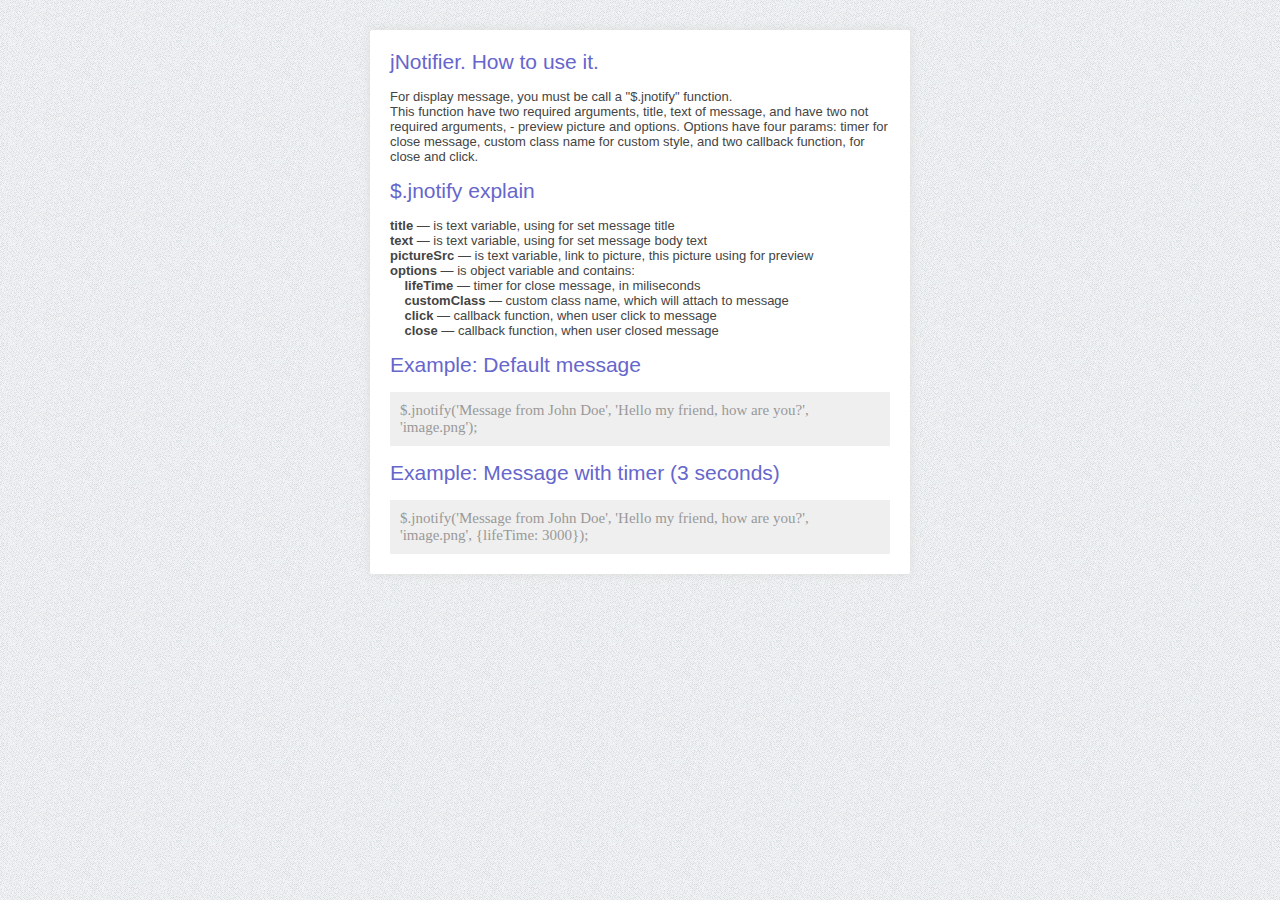
<file: wp-content/themes/showtime/notifier/index.html>
<!doctype html>
<html>
<head>
	<meta charset="utf-8" />
	<title>jNotifier. How to use it.</title>

	<link href="css/base.css" rel="stylesheet" type="text/css" />
	<style type="text/css">
	body { font-family: Ubuntu, Tahoma, Arial, sans-serif; }
	h1 { margin-top: 15px; }
	h1:first-child { margin-top: 0; }
	.code { background: #efefef; color: #999; padding: 10px; font-family: Cournie New; font-size: 15px; }
	</style>
</head>
<body>
	<div id="wrap" style="width:500px;color:#444;">
		<h1>jNotifier. How to use it.</h1>
		<p>
		For display message, you must be call a "$.jnotify" function.<br />
		This function have two required arguments, title, text of message, and have two not required arguments, - preview picture and options.
		Options have four params: timer for close message, custom class name for custom style, and two callback function, for close and click.<br />
		</p>
		
		<h1>$.jnotify explain</h1>
		<p>
			<b>title</b> &mdash; is text variable, using for set message title<br />
			<b>text</b> &mdash; is text variable, using for set message body text<br />
			<b>pictureSrc</b> &mdash; is text variable, link to picture, this picture using for preview<br />
			<b>options</b> &mdash; is object variable and contains:<br />
			&nbsp;&nbsp;&nbsp;&nbsp;<b>lifeTime</b> &mdash; timer for close message, in miliseconds<br />
			&nbsp;&nbsp;&nbsp;&nbsp;<b>customClass</b> &mdash; custom class name, which will attach to message<br />
			&nbsp;&nbsp;&nbsp;&nbsp;<b>click</b> &mdash; callback function, when user click to message<br />
			&nbsp;&nbsp;&nbsp;&nbsp;<b>close</b> &mdash; callback function, when user closed message<br />
		</p>
		
		<h1>Example: Default message</h1>
		<div class="code">$.jnotify('Message from John Doe', 'Hello my friend, how are you?', 'image.png');</div>
		
		<h1>Example: Message with timer (3 seconds)</h1>
		<div class="code">$.jnotify('Message from John Doe', 'Hello my friend, how are you?', 'image.png', {lifeTime: 3000});</div>
	</div>
</body>
</html>
</file>
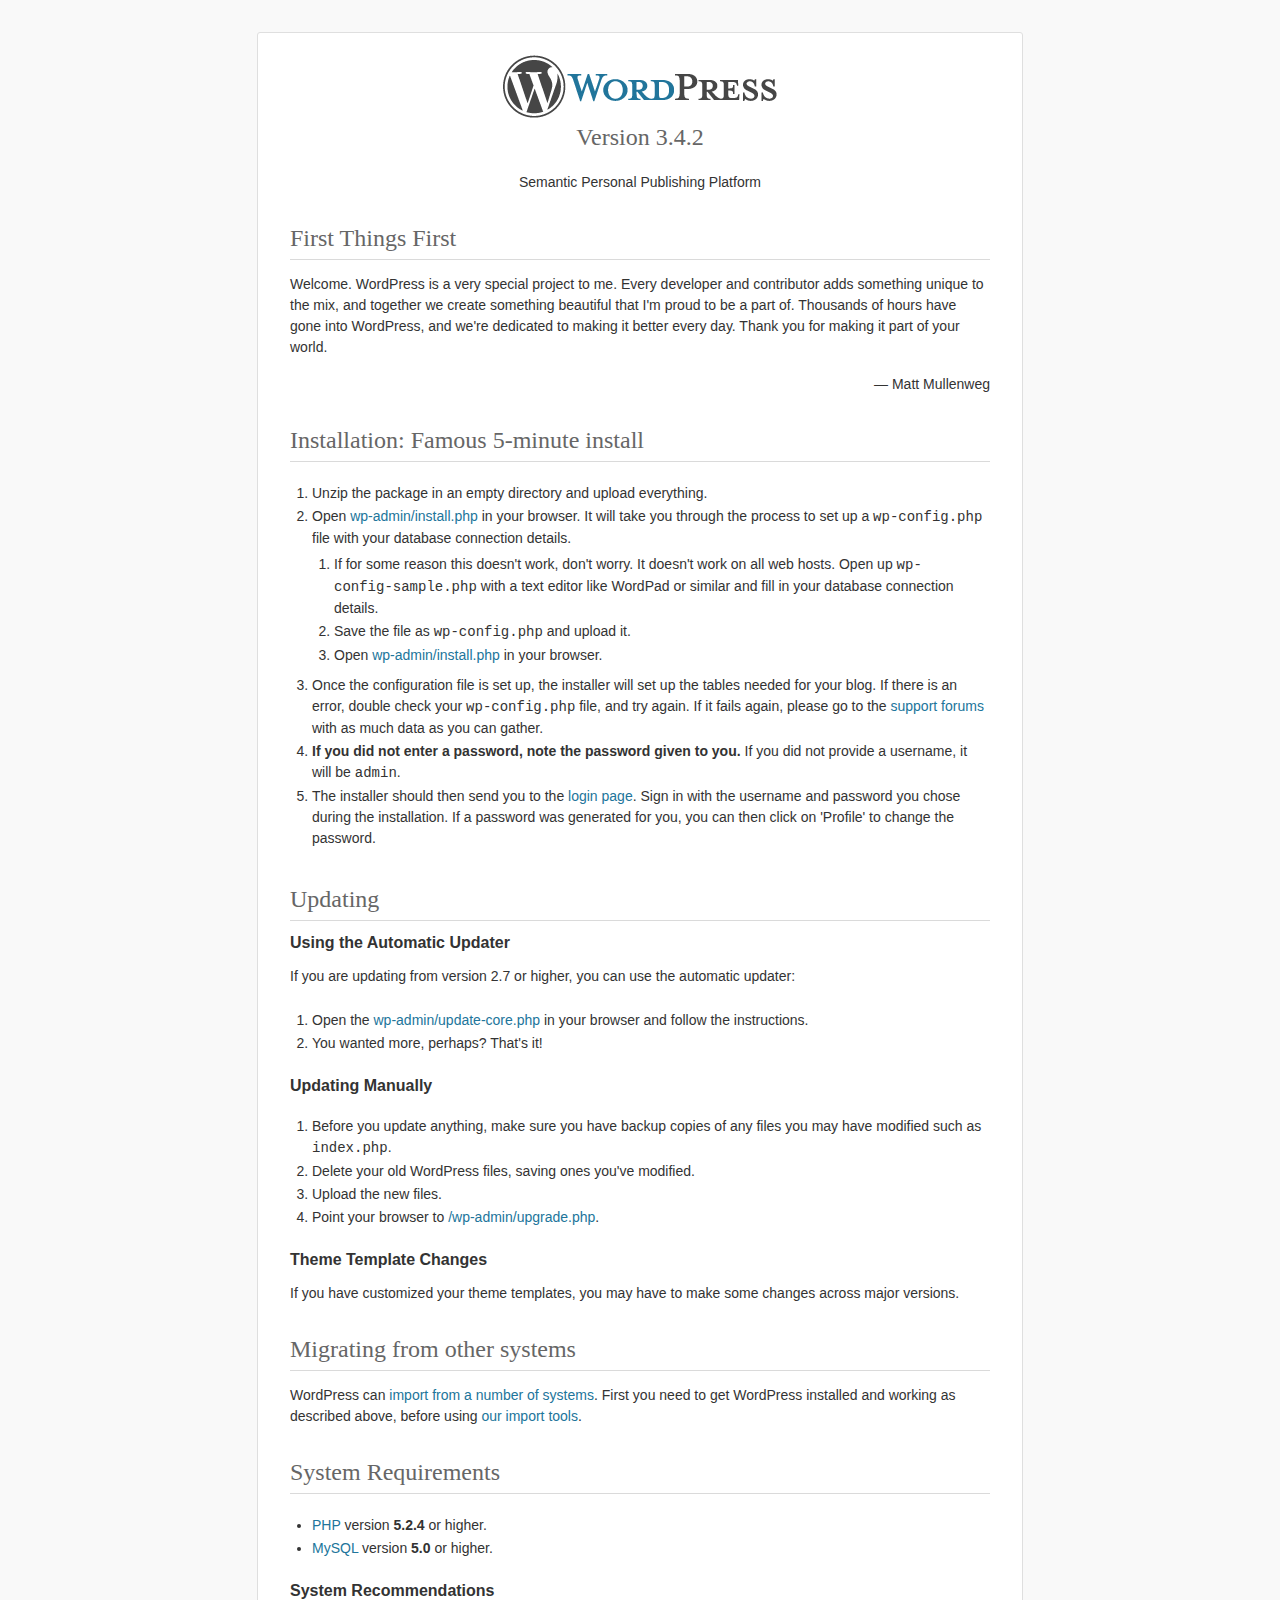
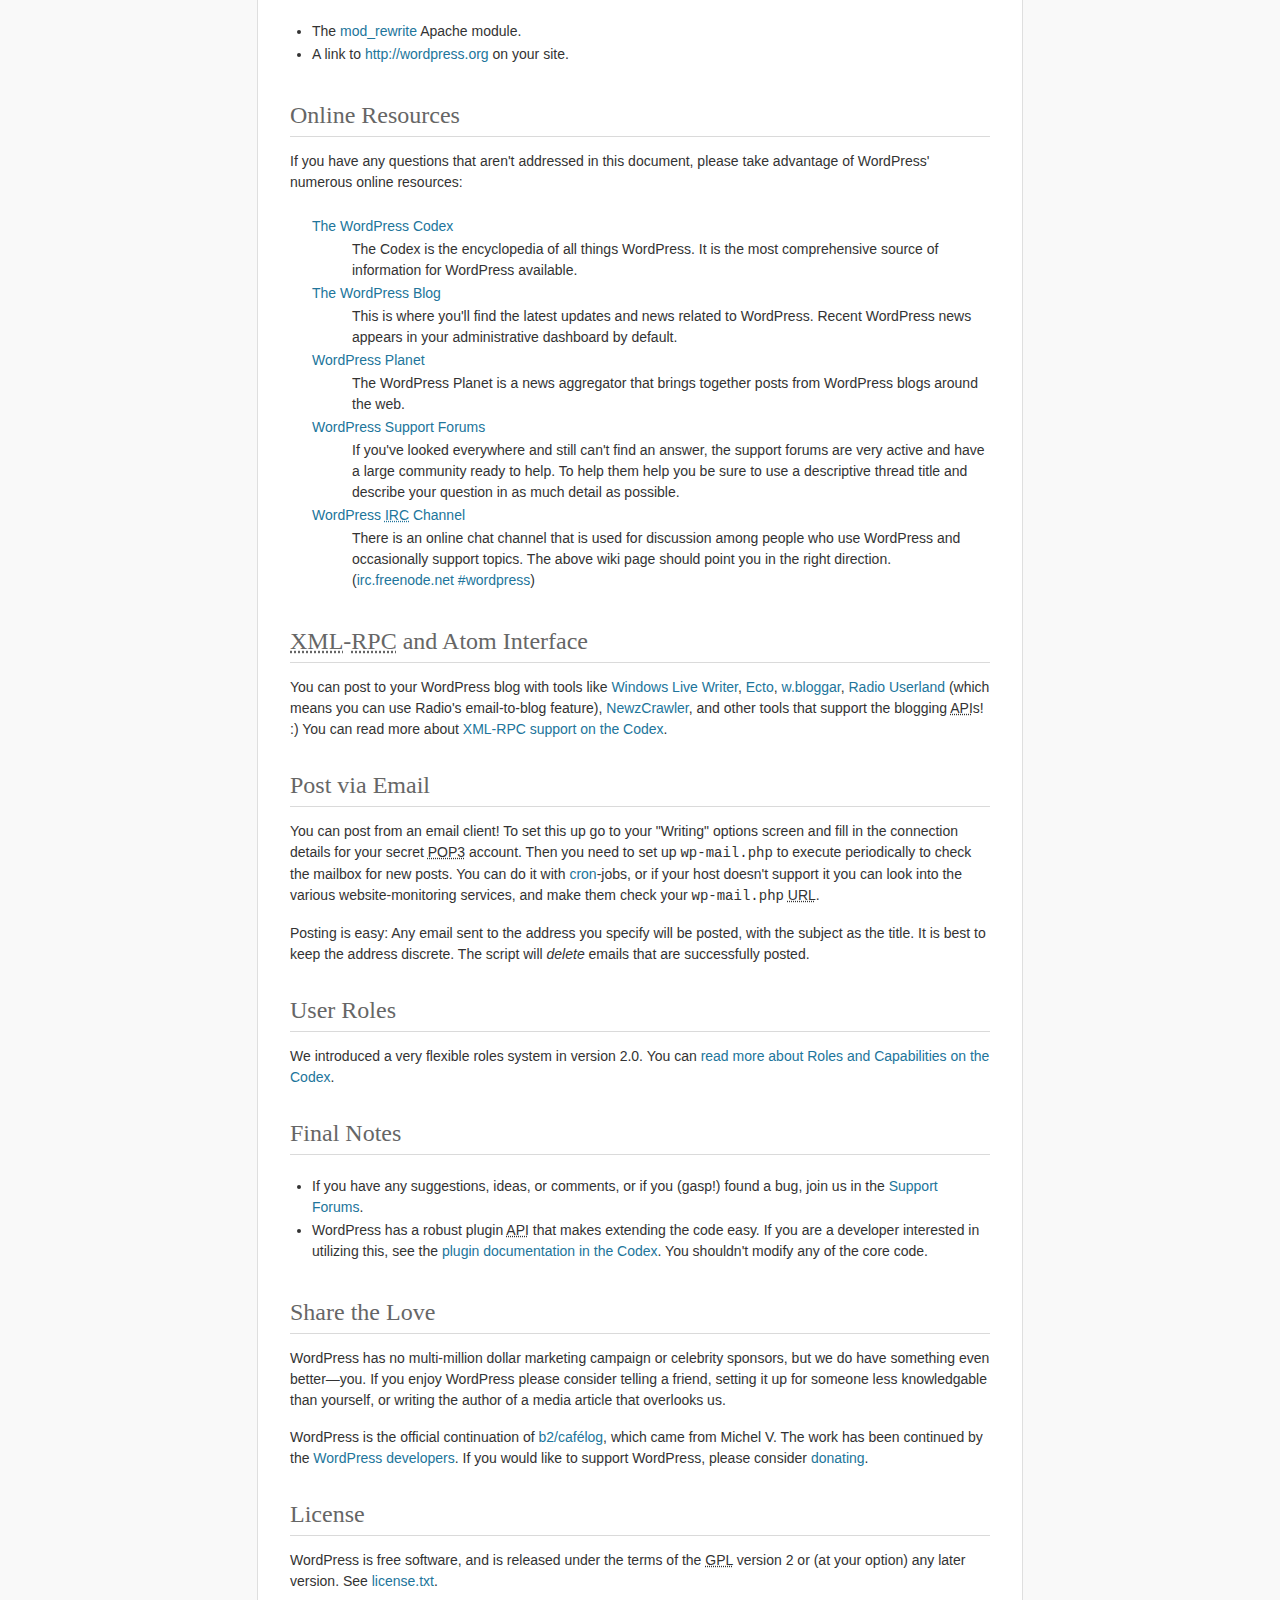
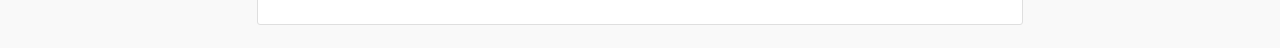
<file: readme.html>
<!DOCTYPE html PUBLIC "-//W3C//DTD XHTML 1.0 Strict//EN" "http://www.w3.org/TR/xhtml1/DTD/xhtml1-strict.dtd">
<html xmlns="http://www.w3.org/1999/xhtml">
<head>
	<meta http-equiv="Content-Type" content="text/html; charset=utf-8" />
	<title>WordPress &#8250; ReadMe</title>
	<link rel="stylesheet" href="wp-admin/css/install.css?ver=20100228" type="text/css" />
</head>
<body>
<h1 id="logo">
	<a href="http://wordpress.org/"><img alt="WordPress" src="wp-admin/images/wordpress-logo.png" /></a>
	<br /> Version 3.4.2
</h1>
<p style="text-align: center">Semantic Personal Publishing Platform</p>

<h1>First Things First</h1>
<p>Welcome. WordPress is a very special project to me. Every developer and contributor adds something unique to the mix, and together we create something beautiful that I'm proud to be a part of. Thousands of hours have gone into WordPress, and we're dedicated to making it better every day. Thank you for making it part of your world.</p>
<p style="text-align: right">&#8212; Matt Mullenweg</p>

<h1>Installation: Famous 5-minute install</h1>
<ol>
	<li>Unzip the package in an empty directory and upload everything.</li>
	<li>Open <span class="file"><a href="wp-admin/install.php">wp-admin/install.php</a></span> in your browser. It will take you through the process to set up a <code>wp-config.php</code> file with your database connection details.
		<ol>
			<li>If for some reason this doesn't work, don't worry. It doesn't work on all web hosts. Open up <code>wp-config-sample.php</code> with a text editor like WordPad or similar and fill in your database connection details.</li>
			<li>Save the file as <code>wp-config.php</code> and upload it.</li>
			<li>Open <span class="file"><a href="wp-admin/install.php">wp-admin/install.php</a></span> in your browser.</li>
		</ol>
	</li>
	<li>Once the configuration file is set up, the installer will set up the tables needed for your blog. If there is an error, double check your <code>wp-config.php</code> file, and try again. If it fails again, please go to the <a href="http://wordpress.org/support/" title="WordPress support">support forums</a> with as much data as you can gather.</li>
	<li><strong>If you did not enter a password, note the password given to you.</strong> If you did not provide a username, it will be <code>admin</code>.</li>
	<li>The installer should then send you to the <a href="wp-login.php">login page</a>. Sign in with the username and password you chose during the installation. If a password was generated for you, you can then click on 'Profile' to change the password.</li>
</ol>

<h1>Updating</h1>
<h2>Using the Automatic Updater</h2>
<p>If you are updating from version 2.7 or higher, you can use the automatic updater:</p>
<ol>
	<li>Open the <span class="file"><a href="wp-admin/update-core.php">wp-admin/update-core.php</a></span> in your browser and follow the instructions.</li>
	<li>You wanted more, perhaps? That's it!</li>
</ol>

<h2>Updating Manually</h2>
<ol>
	<li>Before you update anything, make sure you have backup copies of any files you may have modified such as <code>index.php</code>.</li>
	<li>Delete your old WordPress files, saving ones you've modified.</li>
	<li>Upload the new files.</li>
	<li>Point your browser to <span class="file"><a href="wp-admin/upgrade.php">/wp-admin/upgrade.php</a>.</span></li>
</ol>

<h2>Theme Template Changes</h2>
<p>If you have customized your theme templates, you may have to make some changes across major versions.</p>

<h1>Migrating from other systems</h1>
<p>WordPress can <a href="http://codex.wordpress.org/Importing_Content">import from a number of systems</a>. First you need to get WordPress installed and working as described above, before using <a href="wp-admin/import.php" title="Import to WordPress">our import tools</a>.</p>

<h1>System Requirements</h1>
<ul>
	<li><a href="http://php.net/">PHP</a> version <strong>5.2.4</strong> or higher.</li>
	<li><a href="http://www.mysql.com/">MySQL</a> version <strong>5.0</strong> or higher.</li>
</ul>

<h2>System Recommendations</h2>
<ul>
	<li>The <a href="http://httpd.apache.org/docs/2.2/mod/mod_rewrite.html">mod_rewrite</a> Apache module.</li>
	<li>A link to <a href="http://wordpress.org/">http://wordpress.org</a> on your site.</li>
</ul>

<h1>Online Resources</h1>
<p>If you have any questions that aren't addressed in this document, please take advantage of WordPress' numerous online resources:</p>
<dl>
	<dt><a href="http://codex.wordpress.org/">The WordPress Codex</a></dt>
		<dd>The Codex is the encyclopedia of all things WordPress. It is the most comprehensive source of information for WordPress available.</dd>
	<dt><a href="http://wordpress.org/news/">The WordPress Blog</a></dt>
		<dd>This is where you'll find the latest updates and news related to WordPress. Recent WordPress news appears in your administrative dashboard by default.</dd>
	<dt><a href="http://planet.wordpress.org/">WordPress Planet</a></dt>
		<dd>The WordPress Planet is a news aggregator that brings together posts from WordPress blogs around the web.</dd>
	<dt><a href="http://wordpress.org/support/">WordPress Support Forums</a></dt>
		<dd>If you've looked everywhere and still can't find an answer, the support forums are very active and have a large community ready to help. To help them help you be sure to use a descriptive thread title and describe your question in as much detail as possible.</dd>
	<dt><a href="http://codex.wordpress.org/IRC">WordPress <abbr title="Internet Relay Chat">IRC</abbr> Channel</a></dt>
		<dd>There is an online chat channel that is used for discussion among people who use WordPress and occasionally support topics. The above wiki page should point you in the right direction. (<a href="irc://irc.freenode.net/wordpress">irc.freenode.net #wordpress</a>)</dd>
</dl>

<h1><abbr title="eXtensible Markup Language">XML</abbr>-<abbr title="Remote Procedure Call">RPC</abbr> and Atom Interface</h1>
<p>You can post to your WordPress blog with tools like <a href="http://download.live.com/writer">Windows Live Writer</a>, <a href="http://illuminex.com/ecto/">Ecto</a>, <a href="http://bloggar.com/">w.bloggar</a>, <a href="http://radio.userland.com/">Radio Userland</a> (which means you can use Radio's email-to-blog feature), <a href="http://www.newzcrawler.com/">NewzCrawler</a>, and other tools that support the blogging <abbr title="application programming interface">API</abbr>s! :) You can read more about <a href="http://codex.wordpress.org/XML-RPC_Support"><abbr>XML</abbr>-<abbr>RPC</abbr> support on the Codex</a>.</p>

<h1>Post via Email</h1>
<p>You can post from an email client! To set this up go to your &quot;Writing&quot; options screen and fill in the connection details for your secret <abbr title="Post Office Protocol version 3">POP3</abbr> account. Then you need to set up <code>wp-mail.php</code> to execute periodically to check the mailbox for new posts. You can do it with <a href="http://en.wikipedia.org/wiki/Cron">cron</a>-jobs, or if your host doesn't support it you can look into the various website-monitoring services, and make them check your <code>wp-mail.php</code> <abbr title="Uniform Resource Locator">URL</abbr>.</p>
<p>Posting is easy: Any email sent to the address you specify will be posted, with the subject as the title. It is best to keep the address discrete. The script will <em>delete</em> emails that are successfully posted.</p>

<h1>User Roles</h1>
<p>We introduced a very flexible roles system in version 2.0. You can <a href="http://codex.wordpress.org/Roles_and_Capabilities" title="WordPress roles and capabilities">read more about Roles and Capabilities on the Codex</a>.</p>

<h1>Final Notes</h1>
<ul>
	<li>If you have any suggestions, ideas, or comments, or if you (gasp!) found a bug, join us in the <a href="http://wordpress.org/support/">Support Forums</a>.</li>
	<li>WordPress has a robust plugin <abbr title="application programming interface">API</abbr> that makes extending the code easy. If you are a developer interested in utilizing this, see the <a href="http://codex.wordpress.org/Plugin_API" title="WordPress plugin API">plugin documentation in the Codex</a>. You shouldn't modify any of the core code.</li>
</ul>

<h1>Share the Love</h1>
<p>WordPress has no multi-million dollar marketing campaign or celebrity sponsors, but we do have something even better&#8212;you. If you enjoy WordPress please consider telling a friend, setting it up for someone less knowledgable than yourself, or writing the author of a media article that overlooks us.</p>

<p>WordPress is the official continuation of <a href="http://cafelog.com/">b2/caf&#233;log</a>, which came from Michel V. The work has been continued by the <a href="http://wordpress.org/about/">WordPress developers</a>. If you would like to support WordPress, please consider <a href="http://wordpress.org/donate/" title="Donate to WordPress">donating</a>.</p>

<h1>License</h1>
<p>WordPress is free software, and is released under the terms of the <abbr title="GNU General Public License">GPL</abbr> version 2 or (at your option) any later version. See <a href="license.txt">license.txt</a>.</p>

</body>
</html>
</file>
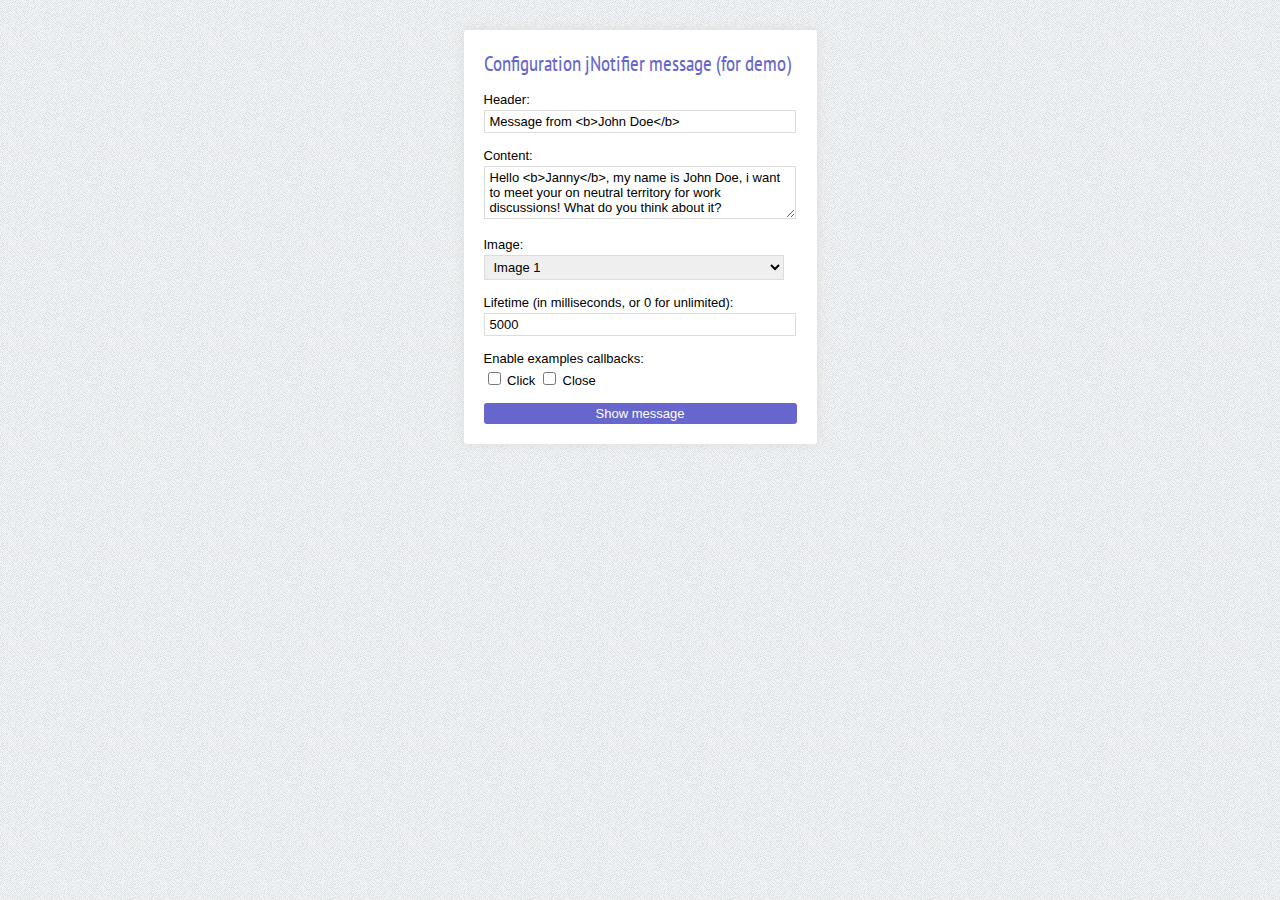
<file: wp-content/themes/showtime/notifier/demo.html>
<!DOCTYPE html>
<html>
<head>
	<meta charset="utf-8" />
	<title>Notification messages</title>

	<link href="http://fonts.googleapis.com/css?family=PT+Sans+Narrow&subset=latin,cyrillic" rel="stylesheet" type="text/css" />
	<link href="css/base.css" rel="stylesheet" type="text/css" />
	<link href="css/jnotifier.css" rel="stylesheet" type="text/css" />
	
	<script type="text/javascript" src="http://ajax.googleapis.com/ajax/libs/jquery/1.7.1/jquery.min.js"></script>
	<script src="js/jnotifier.min.js" type="text/javascript"></script>
	<script type="text/javascript">
	function generateMessage() {
		var mHeader = $('#form-message-header').val();
		var mContent = $('#form-message-text').val();
		var mImage = undefined;
		var mOptions = {};
		
		// image
		switch($('#form-message-image option:selected').val()) {
			case 'image1':
				mImage = 'image.png';
			break;
			case 'image2':
				mImage = 'image.jpg';
			break;
		}
		
		// ttl
		mOptions.lifeTime = $('#form-message-ttl').val();
		
		// cb click
		if ($('#form-message-cb-click').prop('checked')) {
			mOptions.click = function() {
				alert('You clicked on message.');
			}
		}
		
		// cb clock
		if ($('#form-message-cb-close').prop('checked')) {
			mOptions.close = function() {
				alert('You closed message.');
			}
		}
		
		$.jnotify(mHeader, mContent, mImage, mOptions);
	}
	
	</script>
</head>
<body>
	<div id="notifier-box"></div>
	<div id="wrap">
		<div class="form">
			<h1>Configuration jNotifier message (for demo)</h1>
			<form action="#" method="post">
				<div class="field">
					<label for="form-message-header">Header:</label>
					<input type="text" name="form-message-header" id="form-message-header" 
						value="Message from <b>John Doe</b>" />
				</div>
				<div class="field">
					<label for="form-message-text">Content:</label>
					<textarea name="form-message-text" id="form-message-text" rows="3">Hello <b>Janny</b>, my name is John Doe, i want to meet your on neutral territory for work discussions! What do you think about it?</textarea>
				</div>
				<div class="field">
					<label for="form-message-image">Image:</label>
					<select name="form-message-image" id="form-message-image">
						<option value="image0">Without image</option>
						<option value="image1" selected="selected">Image 1</option>
						<option value="image2">Image 2</option>
					</select>
				</div>
				<div class="field">
					<label for="form-message-ttl">Lifetime (in milliseconds, or 0 for unlimited):</label>
					<input type="text" name="form-message-ttl" id="form-message-ttl" value="5000" />
				</div>
				<div class="field">
					<label>Enable examples callbacks:</label>
					<input type="checkbox" id="form-message-cb-click" value="1" /> Click
					<input type="checkbox" id="form-message-cb-close" value="1" /> Close
				</div>
				<div class="field-button">
					<input type="button" value="Show message" onclick="generateMessage(); return false;" />
				</div>
			</form>
		</div>
	</div>
</body>
</html>
</file>
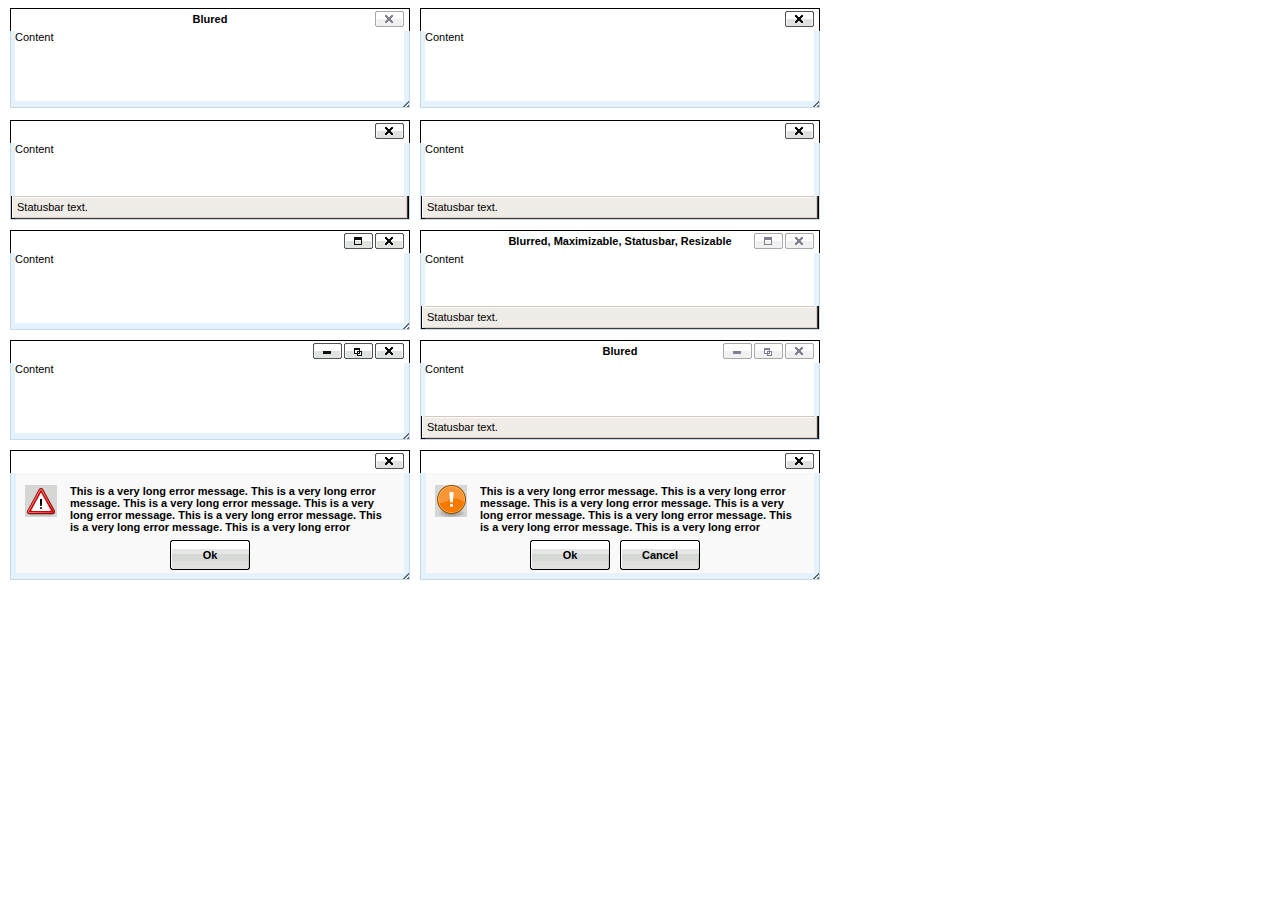
<file: wp-includes/js/tinymce/plugins/inlinepopups/template.htm>
<!-- <!DOCTYPE html PUBLIC "-//W3C//DTD XHTML 1.0 Strict//EN" "http://www.w3.org/TR/xhtml1/DTD/xhtml1-strict.dtd"> -->
<html xmlns="http://www.w3.org/1999/xhtml">
<head>
<title>Template for dialogs</title>
<link rel="stylesheet" type="text/css" href="skins/clearlooks2/window.css?ver=349-20120314" />
</head>
<body>

<div class="mceEditor">
	<div class="clearlooks2" style="width:400px; height:100px; left:10px;">
		<div class="mceWrapper">
			<div class="mceTop">
				<div class="mceLeft"></div>
				<div class="mceCenter"></div>
				<div class="mceRight"></div>
				<span>Blured</span>
			</div>

			<div class="mceMiddle">
				<div class="mceLeft"></div>
				<span>Content</span>
				<div class="mceRight"></div>
			</div>

			<div class="mceBottom">
				<div class="mceLeft"></div>
				<div class="mceCenter"></div>
				<div class="mceRight"></div>
				<span>Statusbar text.</span>
			</div>

			<a class="mceMove" href="#"></a>
			<a class="mceMin" href="#"></a>
			<a class="mceMax" href="#"></a>
			<a class="mceMed" href="#"></a>
			<a class="mceClose" href="#"></a>
			<a class="mceResize mceResizeN" href="#"></a>
			<a class="mceResize mceResizeS" href="#"></a>
			<a class="mceResize mceResizeW" href="#"></a>
			<a class="mceResize mceResizeE" href="#"></a>
			<a class="mceResize mceResizeNW" href="#"></a>
			<a class="mceResize mceResizeNE" href="#"></a>
			<a class="mceResize mceResizeSW" href="#"></a>
			<a class="mceResize mceResizeSE" href="#"></a>
		</div>
	</div>

	<div class="clearlooks2" style="width:400px; height:100px; left:420px;">
		<div class="mceWrapper mceMovable mceFocus">
			<div class="mceTop">
				<div class="mceLeft"></div>
				<div class="mceCenter"></div>
				<div class="mceRight"></div>
				<span>Focused</span>
			</div>

			<div class="mceMiddle">
				<div class="mceLeft"></div>
				<span>Content</span>
				<div class="mceRight"></div>
			</div>

			<div class="mceBottom">
				<div class="mceLeft"></div>
				<div class="mceCenter"></div>
				<div class="mceRight"></div>
				<span>Statusbar text.</span>
			</div>

			<a class="mceMove" href="#"></a>
			<a class="mceMin" href="#"></a>
			<a class="mceMax" href="#"></a>
			<a class="mceMed" href="#"></a>
			<a class="mceClose" href="#"></a>
			<a class="mceResize mceResizeN" href="#"></a>
			<a class="mceResize mceResizeS" href="#"></a>
			<a class="mceResize mceResizeW" href="#"></a>
			<a class="mceResize mceResizeE" href="#"></a>
			<a class="mceResize mceResizeNW" href="#"></a>
			<a class="mceResize mceResizeNE" href="#"></a>
			<a class="mceResize mceResizeSW" href="#"></a>
			<a class="mceResize mceResizeSE" href="#"></a>
		</div>
	</div>

	<div class="clearlooks2" style="width:400px; height:100px; left:10px; top:120px;">
		<div class="mceWrapper mceMovable mceFocus mceStatusbar">
			<div class="mceTop">
				<div class="mceLeft"></div>
				<div class="mceCenter"></div>
				<div class="mceRight"></div>
				<span>Statusbar</span>
			</div>

			<div class="mceMiddle">
				<div class="mceLeft"></div>
				<span>Content</span>
				<div class="mceRight"></div>
			</div>

			<div class="mceBottom">
				<div class="mceLeft"></div>
				<div class="mceCenter"></div>
				<div class="mceRight"></div>
				<span>Statusbar text.</span>
			</div>

			<a class="mceMove" href="#"></a>
			<a class="mceMin" href="#"></a>
			<a class="mceMax" href="#"></a>
			<a class="mceMed" href="#"></a>
			<a class="mceClose" href="#"></a>
			<a class="mceResize mceResizeN" href="#"></a>
			<a class="mceResize mceResizeS" href="#"></a>
			<a class="mceResize mceResizeW" href="#"></a>
			<a class="mceResize mceResizeE" href="#"></a>
			<a class="mceResize mceResizeNW" href="#"></a>
			<a class="mceResize mceResizeNE" href="#"></a>
			<a class="mceResize mceResizeSW" href="#"></a>
			<a class="mceResize mceResizeSE" href="#"></a>
		</div>
	</div>

	<div class="clearlooks2" style="width:400px; height:100px; left:420px; top:120px;">
		<div class="mceWrapper mceMovable mceFocus mceStatusbar mceResizable">
			<div class="mceTop">
				<div class="mceLeft"></div>
				<div class="mceCenter"></div>
				<div class="mceRight"></div>
				<span>Statusbar, Resizable</span>
			</div>

			<div class="mceMiddle">
				<div class="mceLeft"></div>
				<span>Content</span>
				<div class="mceRight"></div>
			</div>

			<div class="mceBottom">
				<div class="mceLeft"></div>
				<div class="mceCenter"></div>
				<div class="mceRight"></div>
				<span>Statusbar text.</span>
			</div>

			<a class="mceMove" href="#"></a>
			<a class="mceMin" href="#"></a>
			<a class="mceMax" href="#"></a>
			<a class="mceMed" href="#"></a>
			<a class="mceClose" href="#"></a>
			<a class="mceResize mceResizeN" href="#"></a>
			<a class="mceResize mceResizeS" href="#"></a>
			<a class="mceResize mceResizeW" href="#"></a>
			<a class="mceResize mceResizeE" href="#"></a>
			<a class="mceResize mceResizeNW" href="#"></a>
			<a class="mceResize mceResizeNE" href="#"></a>
			<a class="mceResize mceResizeSW" href="#"></a>
			<a class="mceResize mceResizeSE" href="#"></a>
		</div>
	</div>

	<div class="clearlooks2" style="width:400px; height:100px; left:10px; top:230px;">
		<div class="mceWrapper mceMovable mceFocus mceResizable mceMaximizable">
			<div class="mceTop">
				<div class="mceLeft"></div>
				<div class="mceCenter"></div>
				<div class="mceRight"></div>
				<span>Resizable, Maximizable</span>
			</div>

			<div class="mceMiddle">
				<div class="mceLeft"></div>
				<span>Content</span>
				<div class="mceRight"></div>
			</div>

			<div class="mceBottom">
				<div class="mceLeft"></div>
				<div class="mceCenter"></div>
				<div class="mceRight"></div>
				<span>Statusbar text.</span>
			</div>

			<a class="mceMove" href="#"></a>
			<a class="mceMin" href="#"></a>
			<a class="mceMax" href="#"></a>
			<a class="mceMed" href="#"></a>
			<a class="mceClose" href="#"></a>
			<a class="mceResize mceResizeN" href="#"></a>
			<a class="mceResize mceResizeS" href="#"></a>
			<a class="mceResize mceResizeW" href="#"></a>
			<a class="mceResize mceResizeE" href="#"></a>
			<a class="mceResize mceResizeNW" href="#"></a>
			<a class="mceResize mceResizeNE" href="#"></a>
			<a class="mceResize mceResizeSW" href="#"></a>
			<a class="mceResize mceResizeSE" href="#"></a>
		</div>
	</div>

	<div class="clearlooks2" style="width:400px; height:100px; left:420px; top:230px;">
		<div class="mceWrapper mceMovable mceStatusbar mceResizable mceMaximizable">
			<div class="mceTop">
				<div class="mceLeft"></div>
				<div class="mceCenter"></div>
				<div class="mceRight"></div>
				<span>Blurred, Maximizable, Statusbar, Resizable</span>
			</div>

			<div class="mceMiddle">
				<div class="mceLeft"></div>
				<span>Content</span>
				<div class="mceRight"></div>
			</div>

			<div class="mceBottom">
				<div class="mceLeft"></div>
				<div class="mceCenter"></div>
				<div class="mceRight"></div>
				<span>Statusbar text.</span>
			</div>

			<a class="mceMove" href="#"></a>
			<a class="mceMin" href="#"></a>
			<a class="mceMax" href="#"></a>
			<a class="mceMed" href="#"></a>
			<a class="mceClose" href="#"></a>
			<a class="mceResize mceResizeN" href="#"></a>
			<a class="mceResize mceResizeS" href="#"></a>
			<a class="mceResize mceResizeW" href="#"></a>
			<a class="mceResize mceResizeE" href="#"></a>
			<a class="mceResize mceResizeNW" href="#"></a>
			<a class="mceResize mceResizeNE" href="#"></a>
			<a class="mceResize mceResizeSW" href="#"></a>
			<a class="mceResize mceResizeSE" href="#"></a>
		</div>
	</div>

	<div class="clearlooks2" style="width:400px; height:100px; left:10px; top:340px;">
		<div class="mceWrapper mceMovable mceFocus mceResizable mceMaximized mceMinimizable mceMaximizable">
			<div class="mceTop">
				<div class="mceLeft"></div>
				<div class="mceCenter"></div>
				<div class="mceRight"></div>
				<span>Maximized, Maximizable, Minimizable</span>
			</div>

			<div class="mceMiddle">
				<div class="mceLeft"></div>
				<span>Content</span>
				<div class="mceRight"></div>
			</div>

			<div class="mceBottom">
				<div class="mceLeft"></div>
				<div class="mceCenter"></div>
				<div class="mceRight"></div>
				<span>Statusbar text.</span>
			</div>

			<a class="mceMove" href="#"></a>
			<a class="mceMin" href="#"></a>
			<a class="mceMax" href="#"></a>
			<a class="mceMed" href="#"></a>
			<a class="mceClose" href="#"></a>
			<a class="mceResize mceResizeN" href="#"></a>
			<a class="mceResize mceResizeS" href="#"></a>
			<a class="mceResize mceResizeW" href="#"></a>
			<a class="mceResize mceResizeE" href="#"></a>
			<a class="mceResize mceResizeNW" href="#"></a>
			<a class="mceResize mceResizeNE" href="#"></a>
			<a class="mceResize mceResizeSW" href="#"></a>
			<a class="mceResize mceResizeSE" href="#"></a>
		</div>
	</div>

	<div class="clearlooks2" style="width:400px; height:100px; left:420px; top:340px;">
		<div class="mceWrapper mceMovable mceStatusbar mceResizable mceMaximized mceMinimizable mceMaximizable">
			<div class="mceTop">
				<div class="mceLeft"></div>
				<div class="mceCenter"></div>
				<div class="mceRight"></div>
				<span>Blured</span>
			</div>

			<div class="mceMiddle">
				<div class="mceLeft"></div>
				<span>Content</span>
				<div class="mceRight"></div>
			</div>

			<div class="mceBottom">
				<div class="mceLeft"></div>
				<div class="mceCenter"></div>
				<div class="mceRight"></div>
				<span>Statusbar text.</span>
			</div>

			<a class="mceMove" href="#"></a>
			<a class="mceMin" href="#"></a>
			<a class="mceMax" href="#"></a>
			<a class="mceMed" href="#"></a>
			<a class="mceClose" href="#"></a>
			<a class="mceResize mceResizeN" href="#"></a>
			<a class="mceResize mceResizeS" href="#"></a>
			<a class="mceResize mceResizeW" href="#"></a>
			<a class="mceResize mceResizeE" href="#"></a>
			<a class="mceResize mceResizeNW" href="#"></a>
			<a class="mceResize mceResizeNE" href="#"></a>
			<a class="mceResize mceResizeSW" href="#"></a>
			<a class="mceResize mceResizeSE" href="#"></a>
		</div>
	</div>

	<div class="clearlooks2" style="width:400px; height:130px; left:10px; top:450px;">
		<div class="mceWrapper mceMovable mceFocus mceModal mceAlert">
			<div class="mceTop">
				<div class="mceLeft"></div>
				<div class="mceCenter"></div>
				<div class="mceRight"></div>
				<span>Alert</span>
			</div>

			<div class="mceMiddle">
				<div class="mceLeft"></div>
				<span>
					This is a very long error message. This is a very long error message.
					This is a very long error message. This is a very long error message.
					This is a very long error message. This is a very long error message.
					This is a very long error message. This is a very long error message.
					This is a very long error message. This is a very long error message.
					This is a very long error message. This is a very long error message.
				</span>
				<div class="mceRight"></div>
				<div class="mceIcon"></div>
			</div>

			<div class="mceBottom">
				<div class="mceLeft"></div>
				<div class="mceCenter"></div>
				<div class="mceRight"></div>
			</div>

			<a class="mceMove" href="#"></a>
			<a class="mceButton mceOk" href="#">Ok</a>
			<a class="mceClose" href="#"></a>
		</div>
	</div>

	<div class="clearlooks2" style="width:400px; height:130px; left:420px; top:450px;">
		<div class="mceWrapper mceMovable mceFocus mceModal mceConfirm">
			<div class="mceTop">
				<div class="mceLeft"></div>
				<div class="mceCenter"></div>
				<div class="mceRight"></div>
				<span>Confirm</span>
			</div>

			<div class="mceMiddle">
				<div class="mceLeft"></div>
				<span>
					This is a very long error message. This is a very long error message.
					This is a very long error message. This is a very long error message.
					This is a very long error message. This is a very long error message.
					This is a very long error message. This is a very long error message.
					This is a very long error message. This is a very long error message.
					This is a very long error message. This is a very long error message.
					</span>
				<div class="mceRight"></div>
				<div class="mceIcon"></div>
			</div>

			<div class="mceBottom">
				<div class="mceLeft"></div>
				<div class="mceCenter"></div>
				<div class="mceRight"></div>
			</div>

			<a class="mceMove" href="#"></a>
			<a class="mceButton mceOk" href="#">Ok</a>
			<a class="mceButton mceCancel" href="#">Cancel</a>
			<a class="mceClose" href="#"></a>
		</div>
	</div>
</div>

</body>
</html>
</file>
<file: wp-content/themes/showtime/notifier/css/base.css>
body {
	background: #fff url('../images/bg.png');
	margin: 0;
	padding: 0;
	font-size: 13px;
	font-family: Ubuntu, Tahoma, Arial, sans-serif;
}

input, textarea, select {
	font-size: 13px;
	font-family: Ubuntu, Tahoma, Arial, sans-serif;
	border: 1px solid #dcdcdc;
	padding: 3px 5px;
}

#wrap {
	width: 313px;
	margin: 30px auto;
	background: #fff;
	padding: 20px;
	box-shadow: 0px 0px 10px #dcdcdc;
	border-radius: 2px;
}

h1 {
	color: #66c;
	font-size: 21px; 
	font-family: 'PT Sans Narrow', Ubuntu, Tahoma, Arial, sans-serif; 
	font-weight: normal;
	margin: 0 0 15px 0;
}

.form .field {
	overflow: hidden;
	margin: 0 0 15px 0;
}

.form .field label {
	display: block;
	padding: 0px 0px 3px;
}

.form .field input, .form .field select, .form .field textarea {
	width: 300px;
}

.form .field input[type="checkbox"] {
	width: auto;
}

.form .field-button input {
	background: #66c;
	width: 100%;
	color: #fff;
	border: 0;
	border-radius: 3px;
	cursor: pointer;
}

.form .field-button input:hover {
	background: #669;
}
</file>
<file: wp-admin/css/install.css>
html{background:#f9f9f9}body{background:#fff;color:#333;font-family:sans-serif;margin:2em auto;padding:1em 2em;-webkit-border-radius:3px;border-radius:3px;border:1px solid #dfdfdf;max-width:700px}a{color:#21759b;text-decoration:none}a:hover{color:#d54e21}h1{border-bottom:1px solid #dadada;clear:both;color:#666;font:24px Georgia,"Times New Roman",Times,serif;margin:30px 0 0 0;padding:0;padding-bottom:7px}h2{font-size:16px}p,li,dd,dt{padding-bottom:2px;font-size:14px;line-height:1.5}code,.code{font-size:14px}ul,ol,dl{padding:5px 5px 5px 22px}a img{border:0}abbr{border:0;font-variant:normal}#logo{margin:6px 0 14px 0;border-bottom:0;text-align:center}.step{margin:20px 0 15px}.step,th{text-align:left;padding:0}.submit input,.button,.button-secondary{font-family:sans-serif;text-decoration:none;font-size:14px!important;line-height:16px;padding:6px 12px;cursor:pointer;border:1px solid #bbb;color:#464646;-webkit-border-radius:15px;border-radius:15px;-moz-box-sizing:content-box;-webkit-box-sizing:content-box;box-sizing:content-box}.button:hover,.button-secondary:hover,.submit input:hover{color:#000;border-color:#666}.button,.submit input,.button-secondary{background:#f2f2f2 url(../images/white-grad.png) repeat-x scroll left top}.button:active,.submit input:active,.button-secondary:active{background:#eee url(../images/white-grad-active.png) repeat-x scroll left top}textarea{border:1px solid #dfdfdf;-webkit-border-radius:3px;border-radius:3px;font-family:sans-serif;width:695px}.form-table{border-collapse:collapse;margin-top:1em;width:100%}.form-table td{margin-bottom:9px;padding:10px 20px 10px 0;border-bottom:8px solid #fff;font-size:14px;vertical-align:top}.form-table th{font-size:14px;text-align:left;padding:16px 20px 10px 0;border-bottom:8px solid #fff;width:140px;vertical-align:top}.form-table code{line-height:18px;font-size:14px}.form-table p{margin:4px 0 0 0;font-size:11px}.form-table input{line-height:20px;font-size:15px;padding:2px;border:1px #dfdfdf solid;-webkit-border-radius:3px;border-radius:3px;font-family:sans-serif}.form-table input[type=text],.form-table input[type=password]{width:206px}.form-table th p{font-weight:normal}.form-table.install-success td{vertical-align:middle;padding:16px 20px 10px 0}.form-table.install-success td p{margin:0;font-size:14px}.form-table.install-success td code{margin:0;font-size:18px}#error-page{margin-top:50px}#error-page p{font-size:14px;line-height:18px;margin:25px 0 20px}#error-page code,.code{font-family:Consolas,Monaco,monospace}#pass-strength-result{background-color:#eee;border-color:#ddd!important;border-style:solid;border-width:1px;margin:5px 5px 5px 0;padding:5px;text-align:center;width:200px;display:none}#pass-strength-result.bad{background-color:#ffb78c;border-color:#ff853c!important}#pass-strength-result.good{background-color:#ffec8b;border-color:#fc0!important}#pass-strength-result.short{background-color:#ffa0a0;border-color:#f04040!important}#pass-strength-result.strong{background-color:#c3ff88;border-color:#8dff1c!important}.message{border:1px solid #e6db55;padding:.3em .6em;margin:5px 0 15px;background-color:#ffffe0}body.rtl{font-family:Tahoma,arial}.rtl h1{font-family:arial;margin:5px -4px 0 0}.rtl ul,.rtl ol{padding:5px 22px 5px 5px}.rtl .step,.rtl th,.rtl .form-table th{text-align:right}.rtl .submit input,.rtl .button,.rtl .button-secondary{margin-right:0}.rtl #dbname,.rtl #uname,.rtl #pwd,.rtl #dbhost,.rtl #prefix,.rtl #user_login,.rtl #admin_email,.rtl #pass1,.rtl #pass2{direction:ltr}
</file>
<file: wp-content/themes/showtime/notifier/css/jnotifier.css>
#notifier-box {
	position: fixed;
	bottom: 10px;
	right: 20px;
}

div.message-box {
	background: #111;
	background: rgba(0, 0, 0, .8);
	
	margin: 0 0 10px 0;
	padding: 10px;
	width: 200px;
	
	color: #fff; font-size: 14px; font-family: 'PT Sans Narrow', Ubuntu, Tahoma, Arial, sans-serif;
		
	-webkit-box-shadow: 0 0 10px #999;
	-moz-box-shadow: 0 0 10px #999;
	-o-box-shadow: 0 0 10px #999;
	box-shadow: 0 0 10px #999;
	
	-webkit-text-shadow: 0 1px 0 #000;
	-moz-text-shadow: 0 1px 0 #000;
	-o-text-shadow: 0 1px 0 #000;
	text-shadow: 0 1px 0 #000;

	-webkit-border-radius: 3px;
	-moz-border-radius: 3px;
	-o-border-radius: 3px;
	border-radius: 3px;	
}

div.message-box:hover {
	background: #111;
	background: rgba(0, 0, 0, .9);
}

div.message-box div.message-header {
	color: #61cd07; font-size: 18px; font-family: 'PT Sans Narrow', Ubuntu, Tahoma, Arial, sans-serif;
	margin: 0 0 10px 0;
}

div.message-box a {
	color: #61cd07; font-size: 16px; font-family: 'PT Sans Narrow', Ubuntu, Tahoma, Arial, sans-serif;
}

div.message-box a.message-close {
	background: #000 url('../images/message-close.png') center no-repeat;
	width: 15px; height: 15px;
	display: block; float: right;
	
	-webkit-border-radius: 3px;
	-moz-border-radius: 3px;
	-o-border-radius: 3px;
	border-radius: 3px;
	
	-webkit-opacity: .2;
	-moz-opacity: .2;
	-o-opacity: .2;
	opacity: .2;
}

div.message-box:hover a.message-close {
	-webkit-opacity: .5;
	-moz-opacity: .5;
	-o-opacity: .5;
	opacity: .5;
}

div.message-box a.message-close:hover {
	-webkit-opacity: 1;
	-moz-opacity: 1;
	-o-opacity: 1;
	opacity: 1;
}

div.message-box div.message-body {
	overflow: hidden;
}

div.message-box div.message-body div.thumb {
	width: 100px;
	height: 100px;
	margin: 0 10px 0 0;
	float: left;
	
	-webkit-border-radius: 2px;
	-moz-border-radius: 2px;
	-o-border-radius: 2px;
	border-radius: 2px;
}

div.message-box div.message-body div.thumb img {
	-webkit-border-radius: 2px;
	-moz-border-radius: 2px;
	-o-border-radius:2px;
	border-radius: 2px;
}
</file>
<file: wp-includes/js/tinymce/plugins/inlinepopups/skins/clearlooks2/window.css>
/* Clearlooks 2 */

/* Reset */
.clearlooks2, .clearlooks2 div, .clearlooks2 span, .clearlooks2 a {vertical-align:baseline; text-align:left; position:absolute; border:0; padding:0; margin:0; background:transparent; font-family:Arial,Verdana; font-size:11px; color:#000; text-decoration:none; font-weight:normal; width:auto; height:auto; overflow:hidden; display:block}

/* General */
.clearlooks2 {position:absolute; direction:ltr}
.clearlooks2 .mceWrapper {position:static}
.mceEventBlocker {position:fixed; left:0; top:0; background:url(img/horizontal.gif) no-repeat 0 -75px; width:100%; height:100%}
.clearlooks2 .mcePlaceHolder {border:1px solid #000; background:#888; top:0; left:0; opacity:0.5; -ms-filter:'alpha(opacity=50)'; filter:alpha(opacity=50)}
.clearlooks2_modalBlocker {position:fixed; left:0; top:0; width:100%; height:100%; background:#FFF; opacity:0.6; -ms-filter:'alpha(opacity=60)'; filter:alpha(opacity=60); display:none}

/* Top */
.clearlooks2 .mceTop, 
.clearlooks2 .mceTop div {
	top:0; 
	width:100%; 
	height:23px
}
.clearlooks2 .mceTop .mceLeft {
	width:55%; 
	background-image: none;
	border-style: solid none none solid;
	border-width: 1px;
}
.clearlooks2 .mceTop .mceCenter {
}
.clearlooks2 .mceTop .mceRight {
	right:0; 
	width:55%; 
	height:23px; 
	background-image: none;
	border-style: solid solid none none;
	border-width: 1px;
}
.clearlooks2 .mceTop span {
	width:100%;
	font: 12px/20px bold "Lucida Grande","Lucida Sans Unicode",Tahoma,Verdana,sans-serif;
	text-align:center; 
	vertical-align:middle; 
	line-height:23px; 
	font-weight:bold;
}
.clearlooks2 .mceFocus .mceTop .mceLeft {
	background-image: none;
	border-style: solid none none solid;
	border-width: 1px;
}
.clearlooks2 .mceFocus .mceTop .mceCenter {
}
.clearlooks2 .mceFocus .mceTop .mceRight {
	background-image: none;
	border-style: solid solid none none;
	border-width: 1px;
}
.clearlooks2 .mceFocus .mceTop span {
color:#FFF
}

/* Middle */
.clearlooks2 .mceMiddle, .clearlooks2 .mceMiddle div {top:0}
.clearlooks2 .mceMiddle {width:100%; height:100%; clip:rect(23px auto auto auto)}
.clearlooks2 .mceMiddle .mceLeft {left:0; width:5px; height:100%; background:#E4F2FD;border-left:1px solid #c6d9e9}
.clearlooks2 .mceMiddle span {top:23px; left:5px; width:100%; height:100%; background:#FFF}
.clearlooks2 .mceMiddle .mceRight {right:0; width:5px; height:100%; background:#E4F2FD;border-right:1px solid #c6d9e9}

/* Bottom */
.clearlooks2 .mceBottom, .clearlooks2 .mceBottom div {height:6px}
.clearlooks2 .mceBottom {left:0; bottom:0; width:100%;background:#E4F2FD;border-bottom:1px solid #c6d9e9}
.clearlooks2 .mceBottom div {top:0}
.clearlooks2 .mceBottom .mceLeft {left:0; width:5px; background:#E4F2FD  ;border-left:1px solid #c6d9e9}
.clearlooks2 .mceBottom .mceCenter {left:5px; width:100%}
.clearlooks2 .mceBottom .mceRight {right:0; width:6px; background:#E4F2FD url(img/drag.gif) no-repeat;border-right:1px solid #c6d9e9}
.clearlooks2 .mceBottom span {display:none}
.clearlooks2 .mceStatusbar .mceBottom, .clearlooks2 .mceStatusbar .mceBottom div {height:23px}
.clearlooks2 .mceStatusbar .mceBottom .mceLeft {background:url(img/corners.gif) -29px 0}
.clearlooks2 .mceStatusbar .mceBottom .mceCenter {background:url(img/horizontal.gif) 0 -52px}
.clearlooks2 .mceStatusbar .mceBottom .mceRight {background:url(img/corners.gif) -24px 0}
.clearlooks2 .mceStatusbar .mceBottom span {display:block; left:7px; font-family:Arial, Verdana; font-size:11px; line-height:23px}

/* Actions */
.clearlooks2 a {width:29px; height:16px; top:3px;}
.clearlooks2 .mceClose {right:6px; background:url(img/buttons.gif) -87px 0}
.clearlooks2 .mceMin {display:none; right:68px; background:url(img/buttons.gif) 0 0}
.clearlooks2 .mceMed {display:none; right:37px; background:url(img/buttons.gif) -29px 0}
.clearlooks2 .mceMax {display:none; right:37px; background:url(img/buttons.gif) -58px 0}
.clearlooks2 .mceMove {display:none;width:100%;cursor:move;background:url(img/corners.gif) no-repeat -100px -100px}
.clearlooks2 .mceMovable .mceMove {display:block}
.clearlooks2 .mceFocus .mceClose {right:6px; background:url(img/buttons.gif) -87px -16px}
.clearlooks2 .mceFocus .mceMin {right:68px; background:url(img/buttons.gif) 0 -16px}
.clearlooks2 .mceFocus .mceMed {right:37px; background:url(img/buttons.gif) -29px -16px}
.clearlooks2 .mceFocus .mceMax {right:37px; background:url(img/buttons.gif) -58px -16px}
.clearlooks2 .mceFocus .mceClose:hover {right:6px; background:url(img/buttons.gif) -87px -32px}
.clearlooks2 .mceFocus .mceClose:hover {right:6px; background:url(img/buttons.gif) -87px -32px}
.clearlooks2 .mceFocus .mceMin:hover {right:68px; background:url(img/buttons.gif) 0 -32px}
.clearlooks2 .mceFocus .mceMed:hover {right:37px; background:url(img/buttons.gif) -29px -32px}
.clearlooks2 .mceFocus .mceMax:hover {right:37px; background:url(img/buttons.gif) -58px -32px}

/* Resize */
.clearlooks2 .mceResize {top:auto; left:auto; display:none; width:5px; height:5px; background:url(img/horizontal.gif) no-repeat 0 -75px}
.clearlooks2 .mceResizable .mceResize {display:block}
.clearlooks2 .mceResizable .mceMin, .clearlooks2 .mceMax {display:none}
.clearlooks2 .mceMinimizable .mceMin {display:block}
.clearlooks2 .mceMaximizable .mceMax {display:block}
.clearlooks2 .mceMaximized .mceMed {display:block}
.clearlooks2 .mceMaximized .mceMax {display:none}
.clearlooks2 a.mceResizeN {top:0; left:0; width:100%; cursor:n-resize}
.clearlooks2 a.mceResizeNW {top:0; left:0; cursor:nw-resize}
.clearlooks2 a.mceResizeNE {top:0; right:0; cursor:ne-resize}
.clearlooks2 a.mceResizeW {top:0; left:0; height:100%; cursor:w-resize;}
.clearlooks2 a.mceResizeE {top:0; right:0; height:100%; cursor:e-resize}
.clearlooks2 a.mceResizeS {bottom:0; left:0; width:100%; cursor:s-resize}
.clearlooks2 a.mceResizeSW {bottom:0; left:0; cursor:sw-resize}
.clearlooks2 a.mceResizeSE {bottom:0; right:0; cursor:se-resize}

/* Alert/Confirm */
.clearlooks2 .mceButton {font-weight:bold; bottom:10px; width:80px; height:30px; background:url(img/button.gif); line-height:30px; vertical-align:middle; text-align:center; outline:0}
.clearlooks2 .mceMiddle .mceIcon {left:15px; top:35px; width:32px; height:32px}
.clearlooks2 .mceAlert .mceMiddle span, .clearlooks2 .mceConfirm .mceMiddle span {background:transparent;left:60px; top:35px; width:320px; height:50px; font-weight:bold; overflow:auto; white-space:normal}
.clearlooks2 a:hover {font-weight:bold;}
.clearlooks2 .mceAlert .mceMiddle, .clearlooks2 .mceConfirm .mceMiddle {background:#F9F9F9}
.clearlooks2 .mceAlert .mceOk {left:50%; top:auto; margin-left: -40px}
.clearlooks2 .mceAlert .mceIcon {background:url(img/alert.gif)}
.clearlooks2 .mceConfirm .mceOk {left:50%; top:auto; margin-left: -90px}
.clearlooks2 .mceConfirm .mceCancel {left:50%; top:auto}
.clearlooks2 .mceConfirm .mceIcon {background:url(img/confirm.gif)}
</file>
